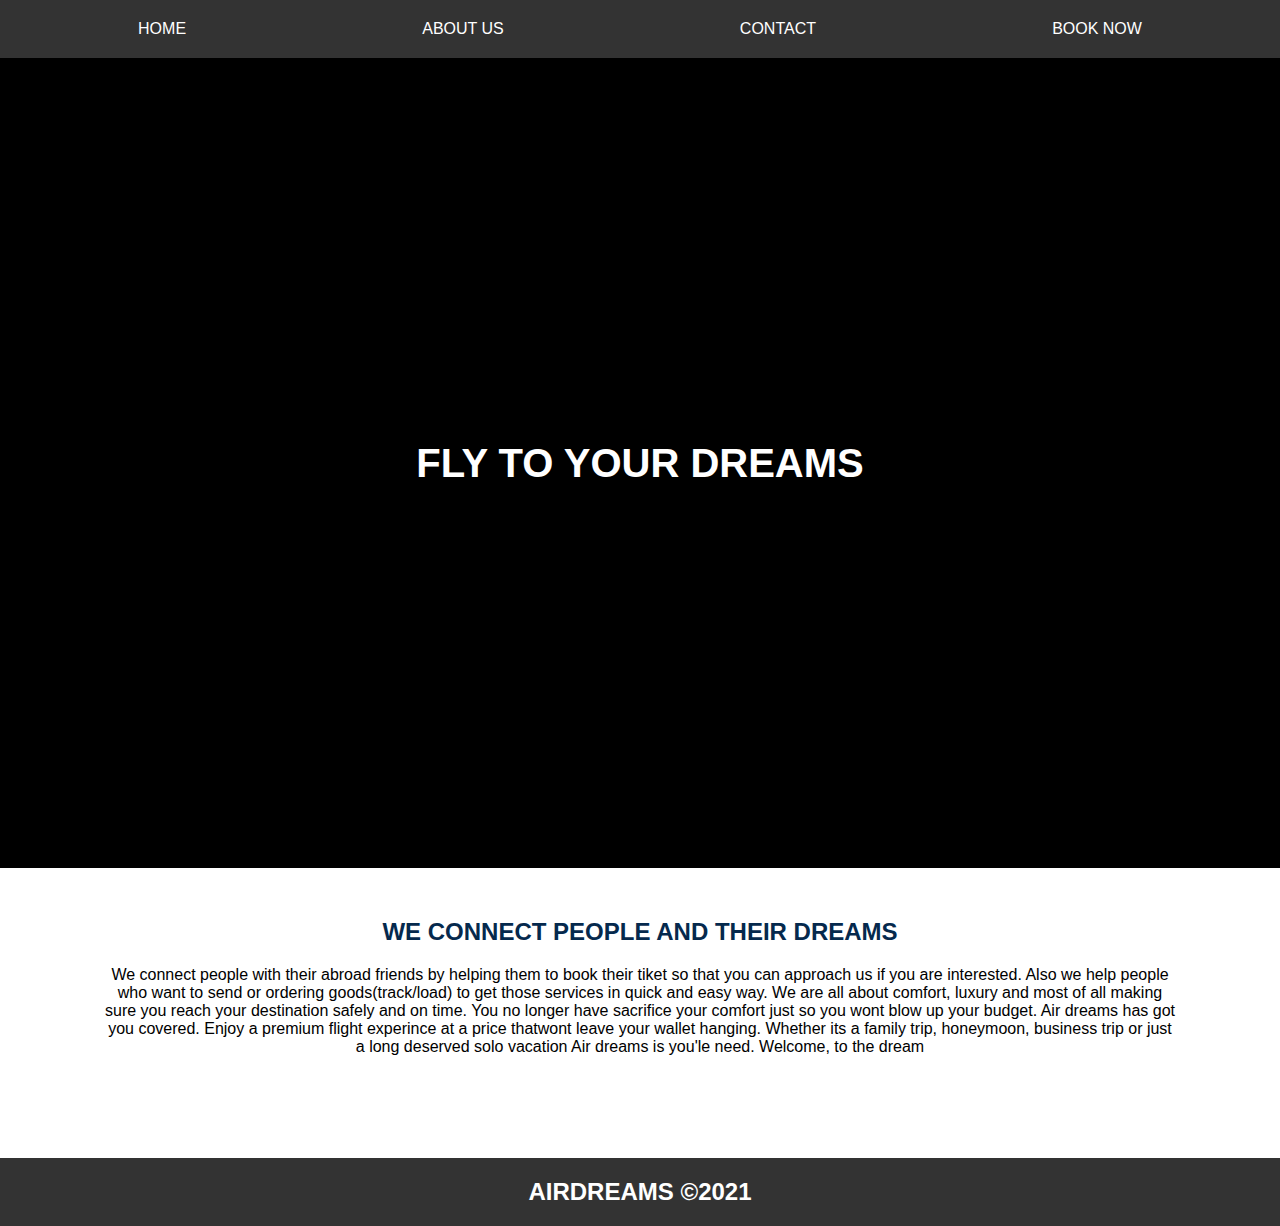
<file: index.html>
<!DOCTYPE html5>
<html lang="en">
<head>
    <meta charset="UTF-8">
    <meta http-equiv="X-UA-Compatible" content="IE=edge">
    <meta name="viewport" content="width=device-width, initial-scale=1.0">
    <title>Homepage</title>
    <link rel="stylesheet" href="css/css.css">

</head>
<body>
 <div class="navbar">
    <nav>
        <ul style="background-color: brown;">
            <a href="index.html"> <li>HOME</li></a>
            <a href="aboutus.html"> <li>ABOUT US</li></a> 
            <a href="contactus.html"><li>CONTACT</li></a>
            <a href="book.html"><li>BOOK NOW</li></a>
         </ul>
    </nav>
</div>
    
<div class="home">
         <div class="hero">
 <h2 class="hero-text">Fly to your dreams</h2>
         </div>
         <div class="container">
             <h2 class="text-center">We connect people and their dreams</h1>
                <p>
                    We connect people with their abroad friends by helping them to book their tiket so that you can approach us if you are interested. Also we help people who want to send or ordering goods(track/load) to get those services in quick and easy way. We are all about comfort, luxury and most of all making sure you reach your destination safely and on time. You no longer have sacrifice your comfort just so you wont blow up your budget. Air dreams has got you covered. Enjoy a premium flight experince at a price thatwont leave your wallet hanging. Whether its a family trip, honeymoon, business trip or just a long deserved solo vacation Air dreams is you'le need. Welcome, to the dream                </p>

         </div>
</div>
<div class="footer">
    <h2>Airdreams &copy;2021</h2>

</div>
</body>
</html>
</file>
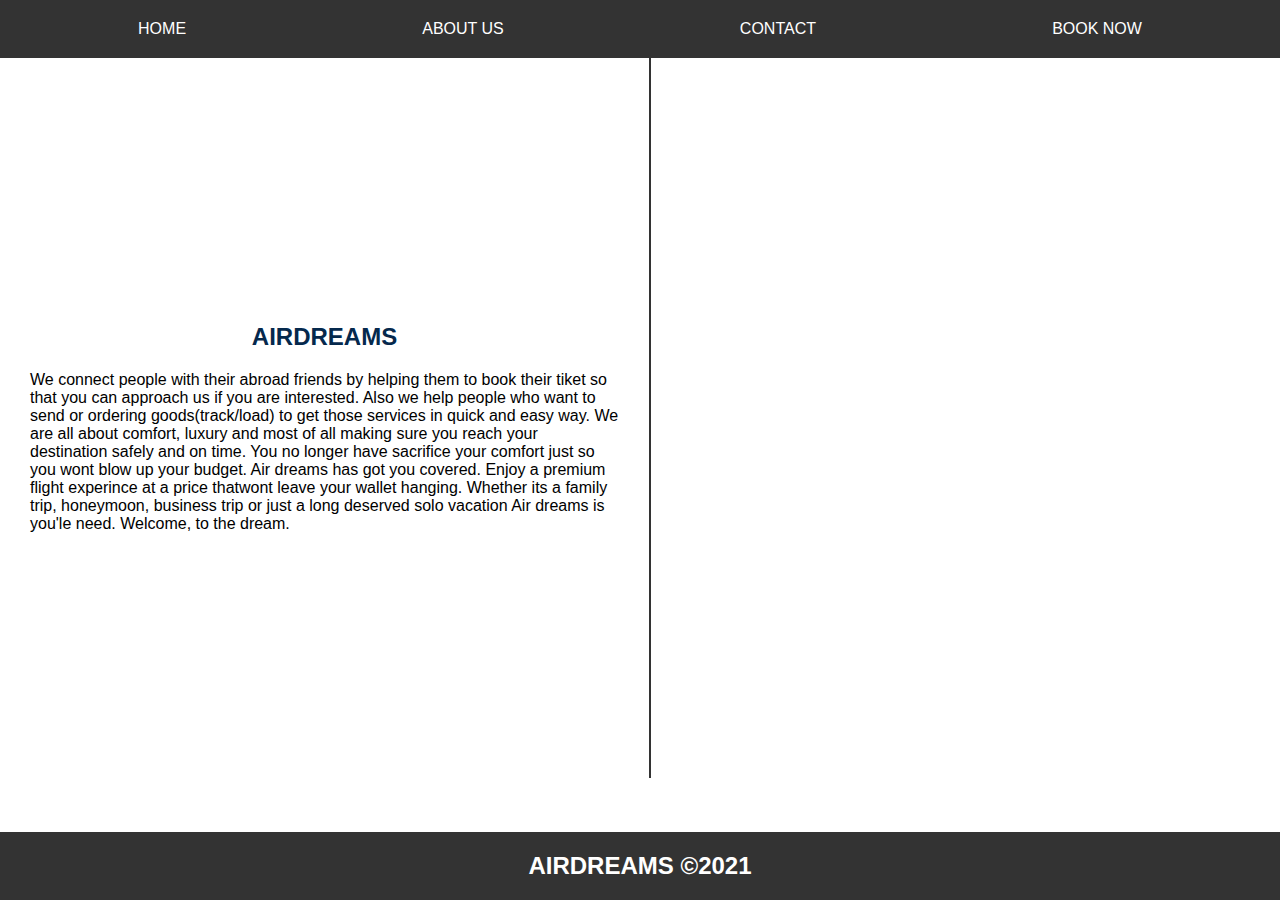
<file: aboutus.html>
<!DOCTYPE html5>
<html lang="en">
<head>
    <meta charset="UTF-8">
    <meta http-equiv="X-UA-Compatible" content="IE=edge">
    <meta name="viewport" content="width=device-width, initial-scale=1.0">
    <title>Homepage</title>
    <link rel="stylesheet" href="css/css.css">
</head>
<body>
 <div class="navbar">
    <nav>
        <ul style="background-color: brown;">
            <a href="index.html"> <li>HOME</li></a>
            <a href="aboutus.html"> <li>ABOUT US</li></a> 
          <a href="contactus.html"><li>CONTACT</li></a>
             <a href="book.html"><li>BOOK NOW</li></a>
         </ul>
</div>
    </nav>
    <div class="about_wrap">
        <div class="about-text-wrap">
            <div class="about-text">

           
            <h2>Airdreams</h2>
           <p> 
               We connect people with their abroad friends by helping them to book their tiket so that you can approach us if you are interested. Also we help people who want to send or ordering goods(track/load) to get those services in quick and easy way.
              We are all about comfort, luxury and most of all making sure you reach your destination safely and on time. You no longer have sacrifice your comfort just so you wont blow up your budget. Air dreams has got you covered. Enjoy a premium flight experince at a price thatwont leave your wallet hanging. Whether its a family trip, honeymoon, business trip or just a long deserved solo vacation Air dreams is you'le need. Welcome, to the dream.  
            </p>
    </div>
        </div>
          <div class="about_box">
        
          </div>
    </div>
    <div class="footer">
        <h2>Airdreams &copy;2021</h2>
    
    </div>
</body>
</html>
</file>
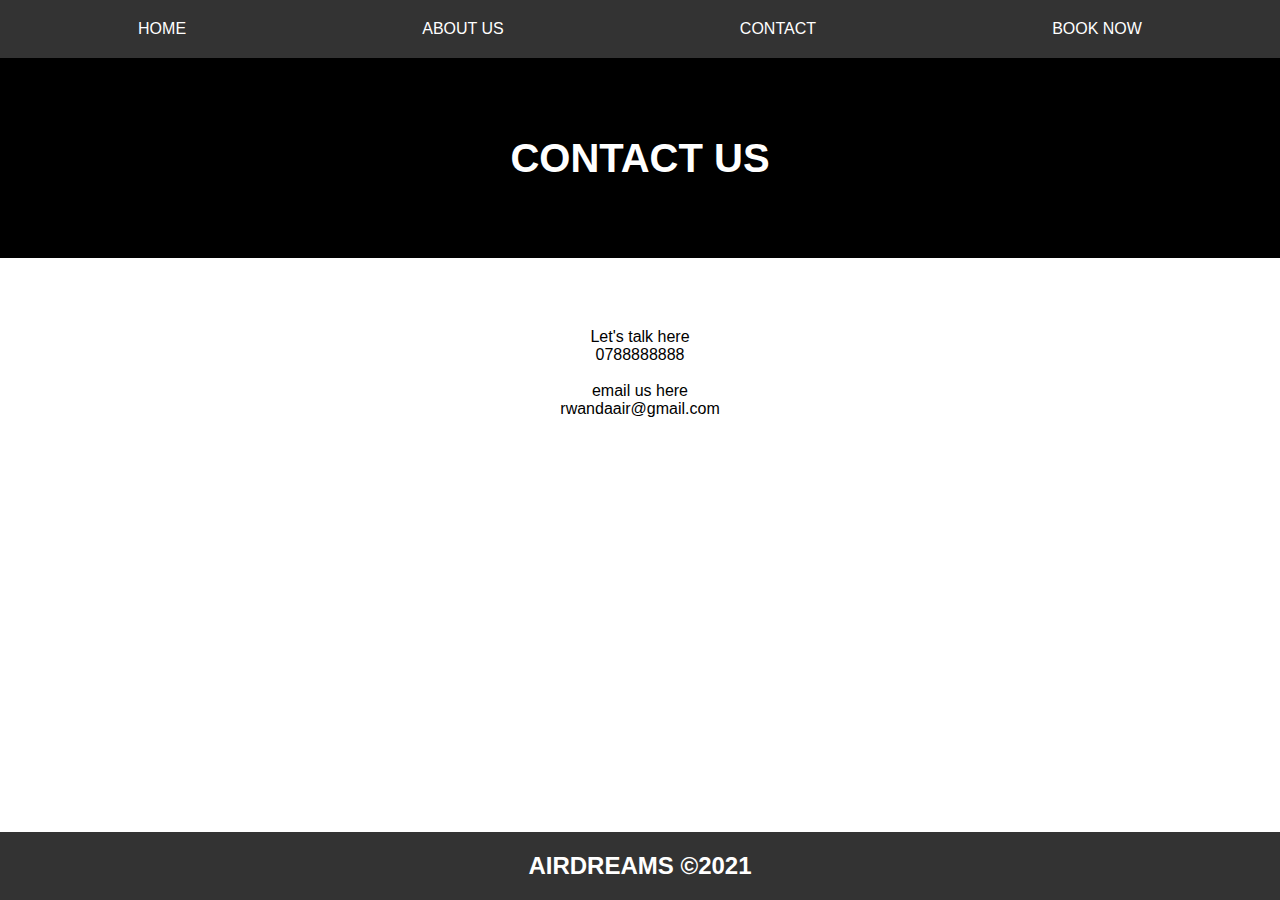
<file: contactus.html>
<!DOCTYPE html5>
<html lang="en">
<head>
    <meta charset="UTF-8">
    <meta http-equiv="X-UA-Compatible" content="IE=edge">
    <meta name="viewport" content="width=device-width, initial-scale=1.0">
    <title>Homepage</title>
    <link rel="stylesheet" href="css/css.css">
</head>
<body>
    <div class="navbar">
        <nav>
            <ul style="background-color: brown;">
                <a href="index.html"> <li>HOME</li></a>
                <a href="aboutus.html"> <li>ABOUT US</li></a> 
              <a href="contactus.html"><li>CONTACT</li></a>
                 <a href="book.html"><li>BOOK NOW</li></a>
             </ul></nav>
    </div>
        
    <div class="home">
        <div class="hero hero-contact-us">
<h2 class="hero-text">Contact us</h2>
        </div>
        <div class="container">
            <h2 class="text-center"></h1>
               <p>
                Let's talk here <br>
                0788888888 <br><br>
                email us here <br>
                rwandaair@gmail.com
               </p>

        </div>
</div>
<div class="footer">
    <h2>Airdreams &copy;2021</h2>
</div>
</body>
</html>
</file>
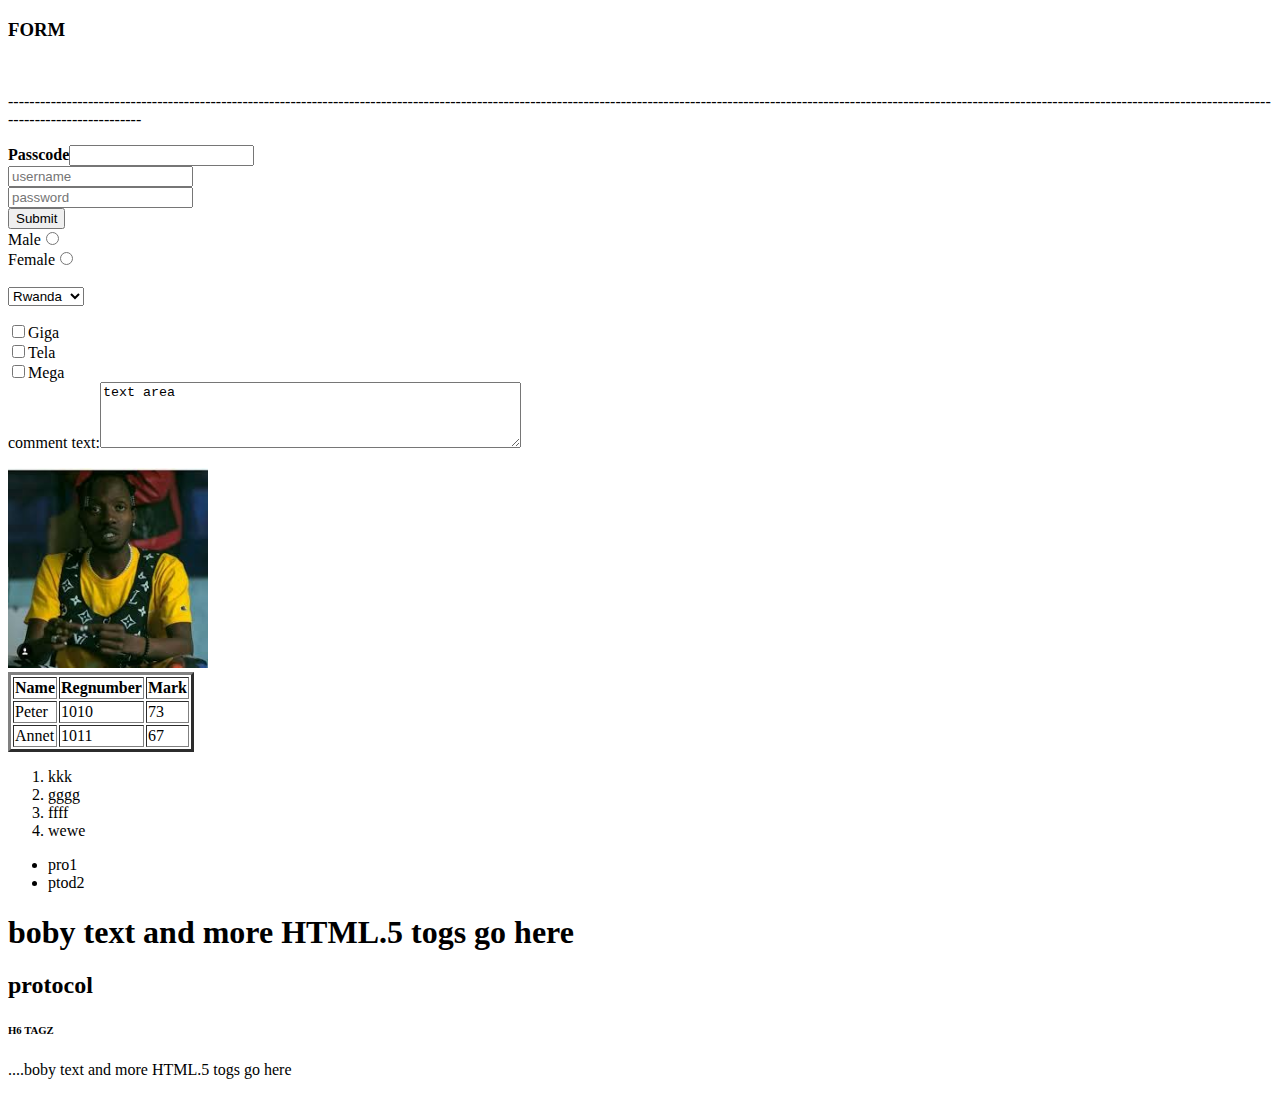
<file: FORM.html>
<!doctype html>
<html lang="eng">
<head>
<title>my first page</title>
<meta chartest="utf-8">
</head>
<boby>
<h3>FORM</h3><br>
<p>[base64]</p>
	

	<form>
		<b>Passcode</b><input type="password" name="ppp"></br>
		<input type="text" placeholder="username" name="Name"><br>
		<input type="password" placeholder="password" name="N2"><br>
		<input type="submit" placeholder="submit" name="submit"><br>
                Male<input type="radio" placeholder="Female" name="gender"><br>
                Female<input type="radio" placeholder="Male" name="gender"><br>
<inputype="date" placeholder="date" name="date"><br>
<select Country="combo">
<option value="Select">Rwanda</option>
<option value="country">Tanzania</option>
<option value="country">DRC</option>
<option value="country">Nigeria</option><br>
</select>
<p><input type="checkbox" placeholder="Tela" name="Giga">Giga<br>
<input type="checkbox" placeholder="Giga" name="Giga">Tela<br>
<input type="checkbox" placeholder="Mega" name="Giga">Mega<br>
	comment text:<textarea id="text" name="textarea" rows="4" cols="50">text area
	</textarea><br>
	</form>
		<a href="page1.html"><image src="bthrey.jfif" alt="bthrey" width="200" height="200"></a>
			<table border="3">
			<tr>
				<th>Name</th><th>Regnumber</th><th>Mark</th>
			</tr>
			<tr>
				<td>Peter</td><td>1010</td><td>73</td>
			</tr>
			<tr>
				<td>Annet</td><td>1011</td><td>67</td>
			</tr>
		</table>
	<ol>
		<li>kkk</li>
		<li>gggg</li>
		<li>ffff</li>
		<li>wewe</li>
	</ol>
	<ul>
		<li>pro1</li>
		<li>ptod2</li>
	</ul>
	<h1>boby text and more HTML.5 togs go here</h1>
	<h2>protocol</h2>
	<h6>H6 TAGZ</h6>
<P>....boby text and more HTML.5 togs go here</p>
</body>
<html>
</file>
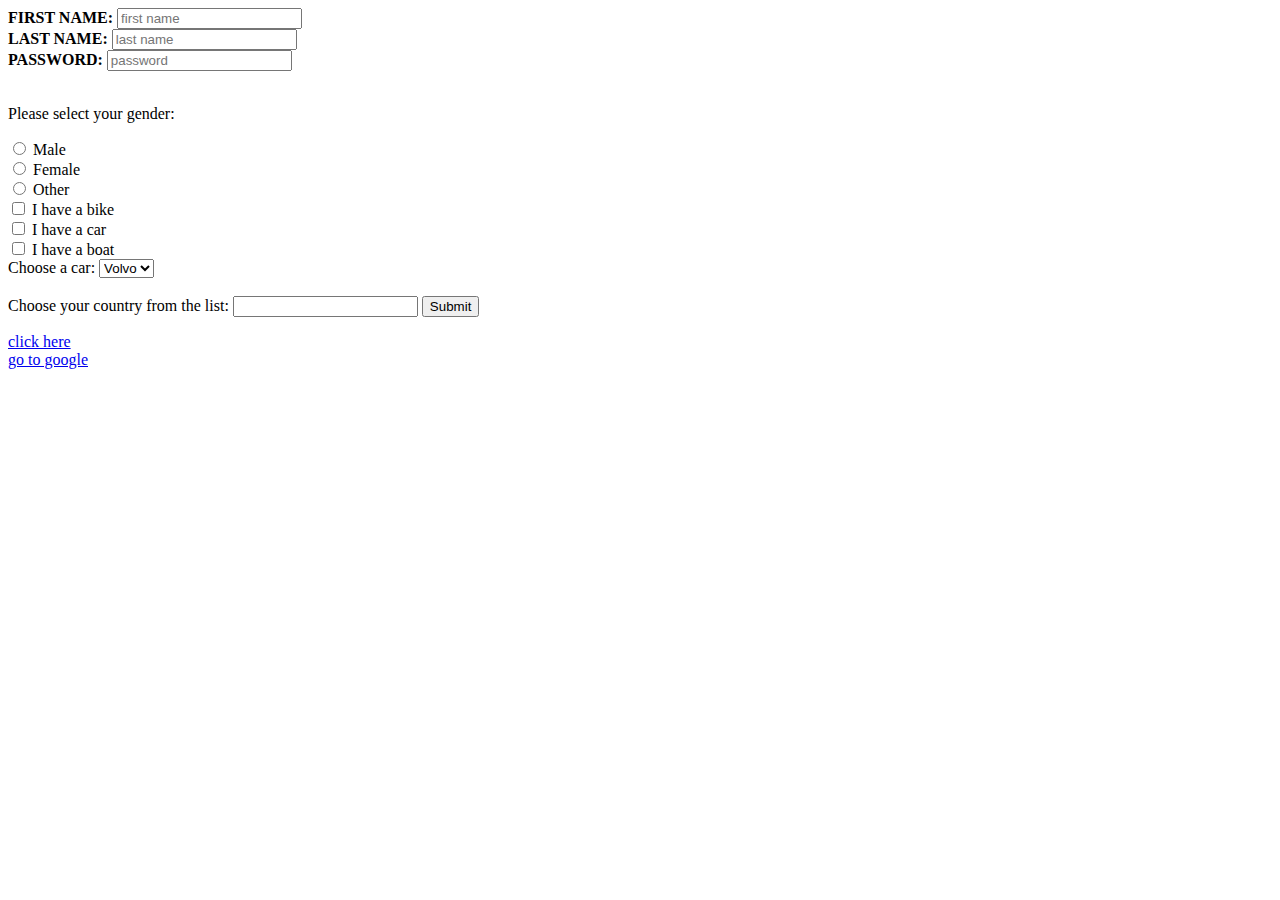
<file: page1.html>
<DOCTYPE html>
<html lang="en">
<head>
<title>page titlegoes here</title>
<meta charset="utf-8"
</head>
<body style="background-color:gree;">
<form>
<b>FIRST NAME:  </b><input type="text"placeholder="first name"name="name"><br>
<b>LAST NAME:   </b><input type="text"placeholder="last name"name="name"><br>
<b>PASSWORD:    </b><input type="password"placeholder="password"name="name"><br><br>
  <p>Please select your gender:</p>
  <input type="radio" id="male" name="gender" value="male">
  <label for="male">Male</label><br>
  <input type="radio" id="female" name="gender" value="female">
  <label for="female">Female</label><br>
  <input type="radio" id="other" name="gender" value="other">
  <label for="other">Other</label>

<br>
 <input type="checkbox" id="vehicle1" name="vehicle1" value="Bike">
  <label for="vehicle1"> I have a bike</label><br>
  <input type="checkbox" id="vehicle2" name="vehicle2" value="Car">
  <label for="vehicle2"> I have a car</label><br>
  <input type="checkbox" id="vehicle3" name="vehicle3" value="Boat">
  <label for="vehicle3"> I have a boat</label>

<br>

<label for="cars">Choose a car:</label>
  <select name="cars" id="cars">
    <option value="volvo">Volvo</option>
    <option value="saab">Saab</option>
    <option value="opel">Opel</option>
    <option value="audi">Audi</option>
  </select>
  <br><br>
  <label for="country">Choose your country from the list:</label>
  <input list="countries" name="country" id="country">
  <datalist id="countries">
    <option value="rwanda">
    <option value="congo">
    <option value="burundi">
    <option value="uganda">
    <option value="kenya">
    <option value="south sudan">
  </datalist>
  <input type="submit" value="Submit">

</form>
<a href="second page.html">click here</a><br>
<a href="https://www.google.com">go to google</a><br>
</body>
</html>
</file>
<file: css/css.css>
body{
    margin:0;
    font-family: 'Segoe UI', Tahoma, Geneva, Verdana, sans-serif;
    position: relative;
    padding-bottom: 100px;
}
*{
    margin: 0px;
}
nav{
    display: flex;
    justify-content: center;
}
nav ul{
    display: flex;
    flex-direction: row;
    align-items: center;
    justify-content: space-around;
    background-color: #333 !important;
    list-style-type: none;
    padding: 20px;
    color:#fff;
    margin: 0px;
    width: 100%;
}
h1, h2,h3,h4, h5, h6{
 color: rgb(5, 41, 77);
}
.hero{
    width: 100%;
    background: black;
    height: 90vh;
    display: flex;
    align-items: center;
    justify-content: center;
}
.hero-text{
    color: #fff;
    text-transform: uppercase;
    font-size: 40px;
}

.container{
    padding: 50px 105px;
}
.container h1,h2,h3,h4,h6{
    text-align: center;
    text-transform: uppercase;
}
.container p{
    margin: 20px 0px;
    text-align: center;
}
li{
    display: flex;
    align-items: center;
    padding: 0px 50px;
}

li:hover{
    color: rgb(122, 188, 255);
    cursor: pointer;
}




a{
    text-decoration:none;
    color:#fff;
}

.about_wrap{
    display: flex;
    flex-direction: row;
    align-items: stretch;
    justify-content: center;
    height: 80vh;
}

.about-text-wrap{
    padding: 20px 30px;
    width: 50%;
    display: flex;
    flex-direction: column;
    align-items:center;
    justify-content: center;
    border-right: 2px solid #333;
}
.about-text-wrap h2{
    margin: 20px 0px;
}
.about_box{
    width: 50%;
    padding: 20px;
    display: flex;
    flex-direction: column;
    align-items:center;
    justify-content: center;
}
.hero-contact-us{
    height: 200px;
}

.contact_box{
    display: flex;
    align-items: center;
}
div.contact_box div{
    border: 1px solid lightblue;
    margin-left: 10em;
    padding: 2em
}
nav.contact_wrap{
    background-color:rgb(77, 185, 113);
    min-height: 100vh;
    margin-top: 16px;

}   

.footer{
    position: absolute;
    padding: 20px 0px;
    width: 100%;
    background: #333;
    color: white;
    bottom: 0px;
    margin-top: 100px;
}
.footer h2{
    text-align: center;
    color: white;
   
}
.btn{
    outline: none;
    border: 0px;
    padding: 20px;
    background-color: dodgerblue;
    border-radius: 10px;
    cursor: pointer;
}
.btn:hover{
    background-color: dodgerblue;
    border-radius: 5px;
    box-shadow: 1px 2px 5px 2px rgba(0, 0, 0, 0.8);
}
</file>
